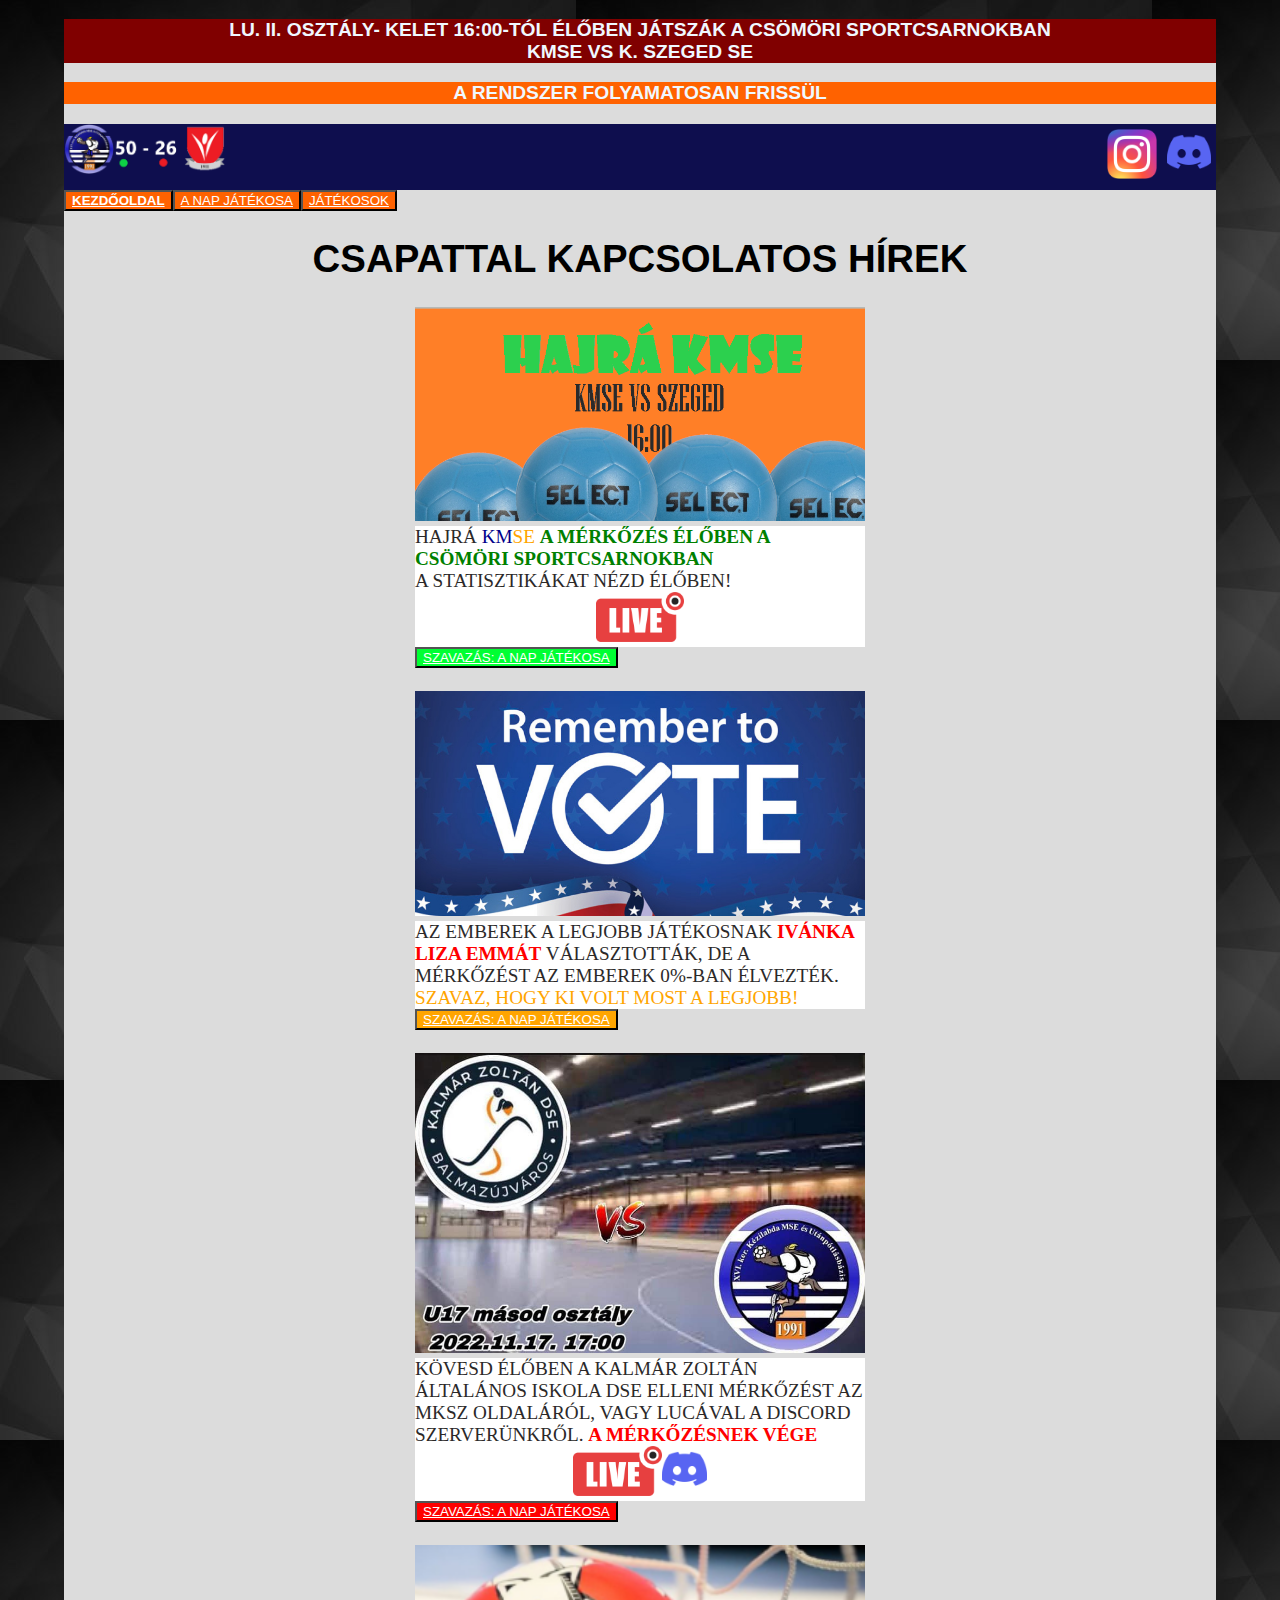
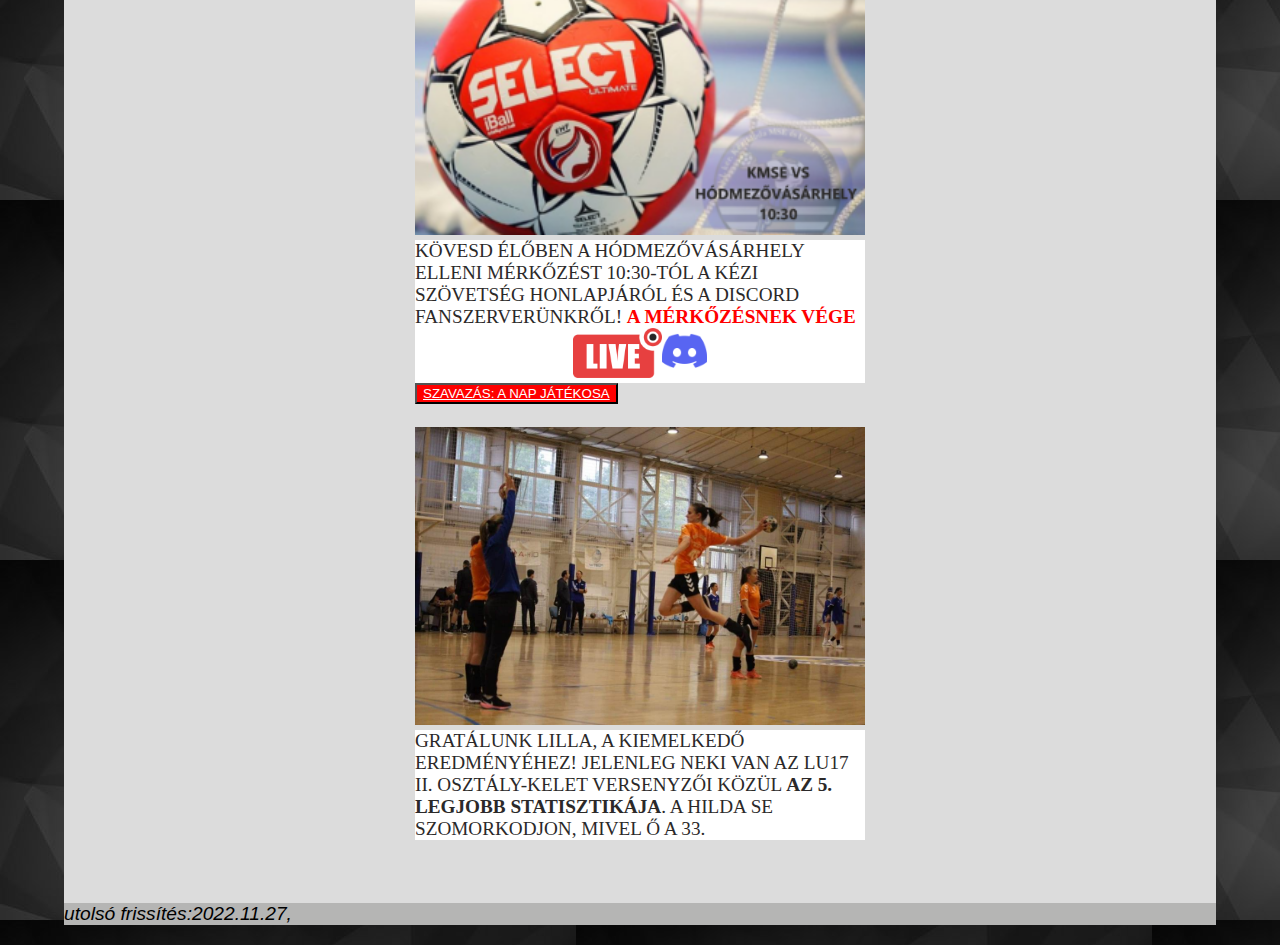
<file: index.html>
<!DOCTYPE html>
<html lang="hu">
<head>
    <style>@import url(style.css);</style>
    <meta charset="UTF-8">
    <meta http-equiv="X-UA-Compatible" content="IE=edge">
    <meta name="viewport" content="width=device-width, initial-scale=1.0">
    <title>KMSE - KEZDŐLAP</title>
    <link rel="icon" type="image/png" href="icon.png">
</head>
<body>
<!--FELSŐLÉC KEZDÉS-->
    <div style="background-color:rgb(128, 0, 0) ;;"><center><p><b><font color=aliceblue>LU. II. OSZTÁLY- KELET 16:00-TÓL ÉLŐBEN JÁTSZÁK A CSÖMÖRI SPORTCSARNOKBAN<BR>KMSE VS K. SZEGED SE</font></b></p></center></div>
    <div style="background-color:rgb(255, 98, 0) ;;"><center><p><b><font color=aliceblue>A RENDSZER FOLYAMATOSAN FRISSÜL</font></b></p></center></div>
    <div style="background-color:rgb(14, 14, 78) ;;"><div class="container">
        <img src="1120.png" height="50" style="float:left">
        <a href="https://discord.gg/3uCBh8mzCn"><img src="discord.png" height="50" style="float:right ;margin: 5px;"></a>
        <a href="instagram.html"><img src="intagram.png" height="50" style="float:right ;margin: 5px;"></a></div
        </div>

        <div>
            <br>
            <br>
            <br>
            <button style="background-color: rgb(255, 98, 0);" style="color:aliceblue"><a href="index.html" style="color:white ;"><b>KEZDŐOLDAL</b></a></button>
            <button style="background-color: rgb(255, 98, 0);" style="color:aliceblue"><a href="napjatekos.html" style="color:white ;">A NAP JÁTÉKOSA</a></button>
            <button style="background-color: rgb(255, 98, 0);" style="color:aliceblue"><a href="jatekosok.html" style="color:white ;">JÁTÉKOSOK</a></button>
        </div>
    </div> 
    <br> 
    <!--FELSŐLÉC VÉGE-->
    <!--HÍREK-->
   
    <h1><center>CSAPATTAL KAPCSOLATOS HÍREK</center></h1>

    <center><div class="container"><img src="1127.png" width="450"</div>
        <div class="text-block" id="news">HAJRÁ <font color="darkblue">KM</font><font color="orange">SE</font> <b><font color=green>A MÉRKŐZÉS ÉLŐBEN A CSÖMÖRI SPORTCSARNOKBAN </b></font><br>A STATISZTIKÁKAT NÉZD ÉLŐBEN!<br><center><a href="https://livescore.mksz.hu/32021109285/esemenyek"><img src="live-icon.webp.png" height="50"><br><button style="background-color: rgb(0, 255, 51);"> <a href="napjatekos.html" style="color: white;">SZAVAZÁS: A NAP JÁTÉKOSA</a></button>
    </div></center><BR><br>

    <center><div class="container"><img src="vote.jpg" width="450"</div>
        <div class="text-block" id="news">AZ EMBEREK A LEGJOBB JÁTÉKOSNAK <b><font color=red>IVÁNKA LIZA EMMÁT </b></font> VÁLASZTOTTÁK, DE A MÉRKŐZÉST AZ EMBEREK 0%-BAN ÉLVEZTÉK.<br><FONT COLOR=ORANGE>SZAVAZ, HOGY KI VOLT MOST A LEGJOBB!</FONT><br><button style="background-color: orange;"> <a href="napjatekos.html" style="color: white;">SZAVAZÁS: A NAP JÁTÉKOSA</a></button>
    </div></center><BR><br>

    <center><div class="container"><img src="kalmar.jpg" width="450"</div>
        <div class="text-block" id="news">KÖVESD ÉLŐBEN A KALMÁR ZOLTÁN ÁLTALÁNOS ISKOLA DSE ELLENI MÉRKŐZÉST AZ MKSZ OLDALÁRÓL, VAGY LUCÁVAL A DISCORD SZERVERÜNKRŐL. <b><font color=red>A MÉRKŐZÉSNEK VÉGE </b></font><br><center><a href="https://livescore.mksz.hu/32021109264/esemenyek"><img src="live-icon.webp.png" height="50"><a href="https://discord.gg/3uCBh8mzCn"><img src="discord.png" height="50"><br><button style="background-color: rgb(255, 0, 0);"> <a href="napjatekos.html" style="color: white;">SZAVAZÁS: A NAP JÁTÉKOSA</a></button>
    </div></center><BR><br>

    <center><div class="container"><img src="merkozes1112.png" width="450"</div>
    <div class="text-block" id="news">KÖVESD ÉLŐBEN A HÓDMEZŐVÁSÁRHELY ELLENI MÉRKŐZÉST 10:30-TÓL A KÉZI SZÖVETSÉG HONLAPJÁRÓL ÉS A DISCORD FANSZERVERÜNKRŐL! <b><font color=red>A MÉRKŐZÉSNEK VÉGE </b></font><br><center><a href="https://livescore.mksz.hu/32021109255/esemenyek"><img src="live-icon.webp.png" height="50"><a href="https://discord.gg/3uCBh8mzCn"><img src="discord.png" height="50"><br><button style="background-color: rgb(255, 0, 0);"> <a href="napjatekos.html" style="color: white;">SZAVAZÁS: A NAP JÁTÉKOSA</a></button>
</div></center><BR><br>

    <center><div class="container"><img src="koczidob.jpg" width="450"</div>
    <div class="text-block" id="news">GRATÁLUNK LILLA, A KIEMELKEDŐ EREDMÉNYÉHEZ! JELENLEG NEKI VAN AZ LU17 II. OSZTÁLY-KELET VERSENYZŐI KÖZÜL <b>AZ 5. LEGJOBB STATISZTIKÁJA</b>. A HILDA SE SZOMORKODJON, MIVEL Ő A 33. 
</div></center>
    <br>
    <br>

    



    <div style="background-color:rgb(181, 181, 180) ;;"><p><i><font color=black >utolsó frissítés:2022.11.27,</font></b></p></div>
</body>
</html>
</file>
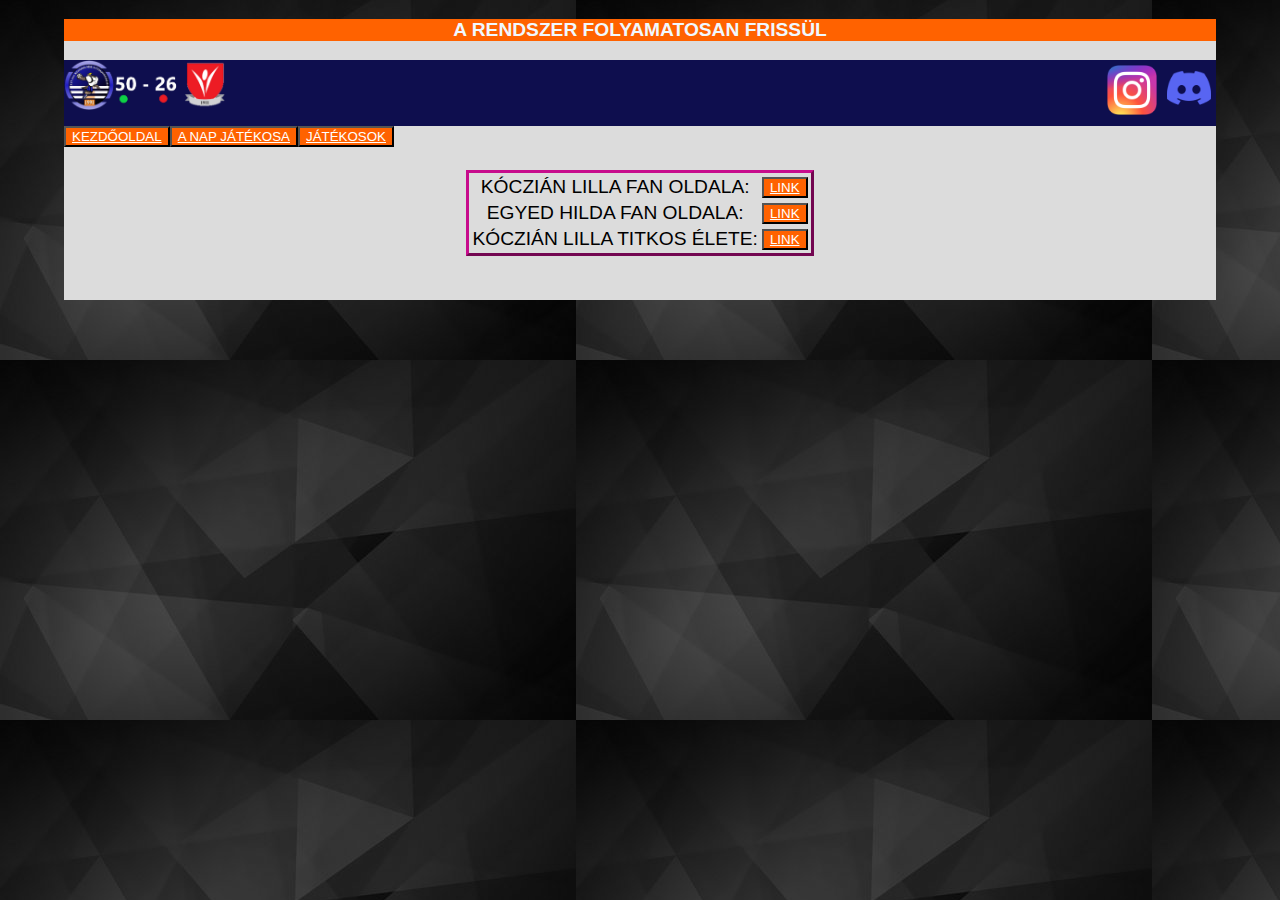
<file: instagram.html>
<!DOCTYPE html>
<html lang="hu">
<head>
    <style>@import url(style.css);</style>
    <meta charset="UTF-8">
    <meta http-equiv="X-UA-Compatible" content="IE=edge">
    <meta name="viewport" content="width=device-width, initial-scale=1.0">
    <title>KMSE - SZAVAZÁS</title>
    <link rel="icon" type="image/png" href="icon.png">
</head>
<body>
<!--FELSŐLÉC KEZDÉS-->
<div style="background-color:rgb(255, 98, 0) ;;"><center><p><b><font color=aliceblue>A RENDSZER FOLYAMATOSAN FRISSÜL</font></b></p></center></div>
<div style="background-color:rgb(14, 14, 78) ;;"><div class="container">
    <img src="1120.png" height="50" style="float:left">
    <a href="https://discord.gg/3uCBh8mzCn"><img src="discord.png" height="50" style="float:right ;margin: 5px;"></a>
    <a href="instagram.html"><img src="intagram.png" height="50" style="float:right ;margin: 5px;"></a></div
    </div>

    <div>
        <br>
        <br>
        <br>
        <button style="background-color: rgb(255, 98, 0);" style="color:aliceblue"><a href="index.html" style="color:white ;">KEZDŐOLDAL</a></button>
        <button style="background-color: rgb(255, 98, 0);" style="color:aliceblue"><a href="napjatekos.html" style="color:white ;">A NAP JÁTÉKOSA</a></button>
        <button style="background-color: rgb(255, 98, 0);" style="color:aliceblue"><a href="jatekosok.html" style="color:white ;">JÁTÉKOSOK</a></button>
    </div>
</div> 
<br> 
<!--FELSŐLÉC VÉGE-->
   <br>
   <table>
    <tr>
        <td><center>KÓCZIÁN LILLA FAN OLDALA:</center></td>
        <td><button style="background-color: rgb(255, 98, 0);" style="color:aliceblue"><a href="https://instagram.com/koczifanpage?igshid=YmMyMTA2M2Y=" style="color:white ;">LINK</a></button></td>
    </tr>
    <tr>
        <td><center>EGYED HILDA FAN OLDALA:</center></td>
        <td><button style="background-color: rgb(255, 98, 0);" style="color:aliceblue"><a href="https://instagram.com/egy_hilda_elete?igshid=YmMyMTA2M2Y=" style="color:white ;">LINK</a></button></td>
    </tr>
    <tr>
        <td><center>KÓCZIÁN LILLA TITKOS ÉLETE:</center></td>
        <td><button style="background-color: rgb(255, 98, 0);" style="color:aliceblue"><a href="https://instagram.com/k.lilla_secretlife?igshid=YmMyMTA2M2Y=" style="color:white ;">LINK</a></button></td>
    </tr>
</center></table>
<br>
<br>
</body>
</html>
</file>
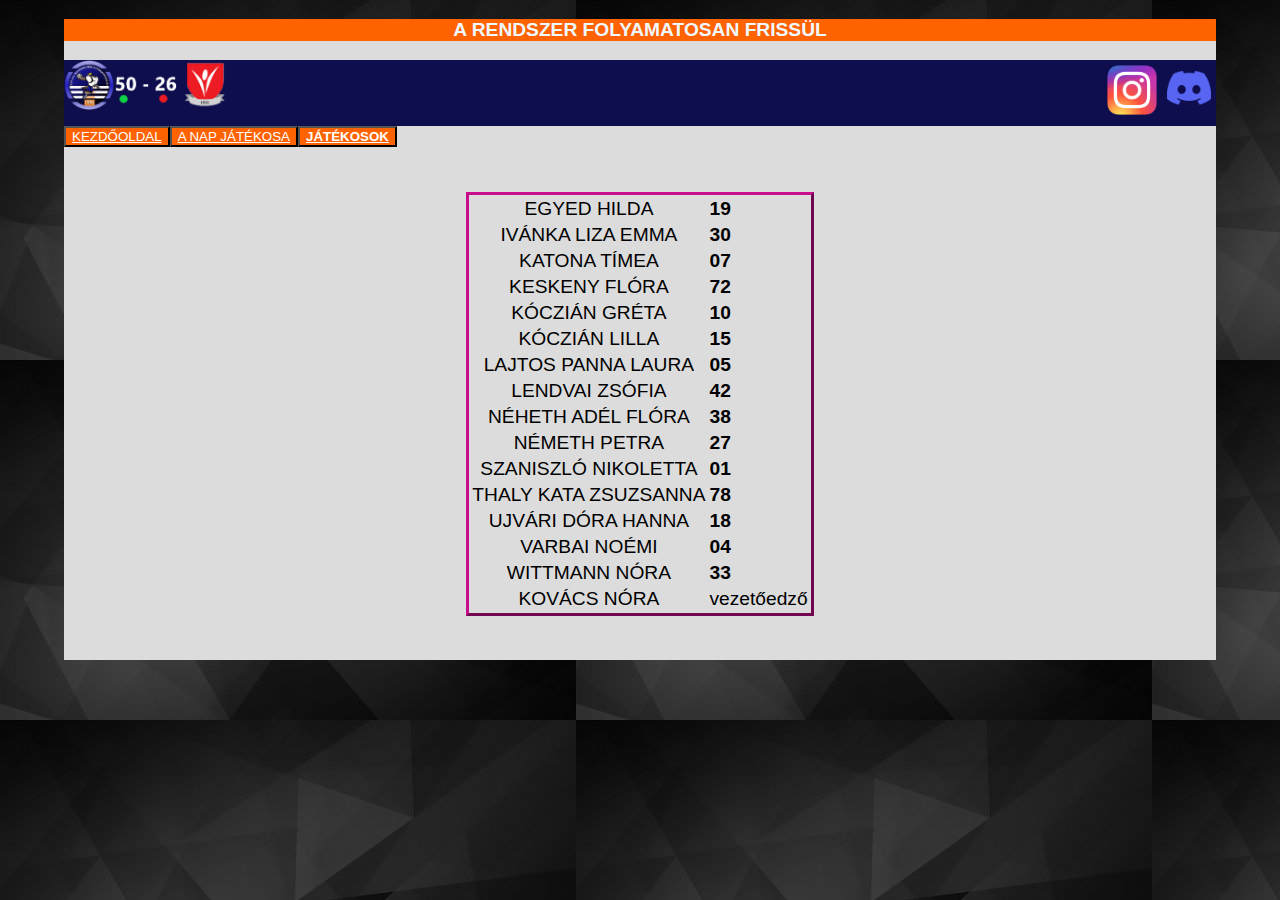
<file: jatekosok.html>
<!DOCTYPE html>
<html lang="hu">
<head>
    <style>@import url(style.css);</style>
    <meta charset="UTF-8">
    <meta http-equiv="X-UA-Compatible" content="IE=edge">
    <meta name="viewport" content="width=device-width, initial-scale=1.0">
    <title>KMSE - KEZDŐLAP</title>
    <link rel="icon" type="image/png" href="icon.png">
</head>
<body>
<!--FELSŐLÉC KEZDÉS-->
<div style="background-color:rgb(255, 98, 0) ;;"><center><p><b><font color=aliceblue>A RENDSZER FOLYAMATOSAN FRISSÜL</font></b></p></center></div>
<div style="background-color:rgb(14, 14, 78) ;;"><div class="container">
    <img src="1120.png" height="50" style="float:left">
    <a href="https://discord.gg/3uCBh8mzCn"><img src="discord.png" height="50" style="float:right ;margin: 5px;"></a>
    <a href="instagram.html"><img src="intagram.png" height="50" style="float:right ;margin: 5px;"></a></div
    </div>

    <div>
        <br>
        <br>
        <br>
        <button style="background-color: rgb(255, 98, 0);" style="color:aliceblue"><a href="index.html" style="color:white ;">KEZDŐOLDAL</a></button>
        <button style="background-color: rgb(255, 98, 0);" style="color:aliceblue"><a href="napjatekos.html" style="color:white ;">A NAP JÁTÉKOSA</a></button>
        <button style="background-color: rgb(255, 98, 0);" style="color:aliceblue"><a href="jatekosok.html" style="color:white ;"><B>JÁTÉKOSOK</B></a></button>
    </div>
</div> 
<br> 
<!--FELSŐLÉC VÉGE-->
    <br>
    <table>
     <tr>
         <td><center>EGYED HILDA</center></td>
         <td><b>19</b></td>
     </tr>
     <tr>
        <td><center>IVÁNKA LIZA EMMA</center></td>
        <td><b>30</b></td>
    </tr>  <tr>
        <td><center>KATONA TÍMEA</center></td>
        <td><b>07</b></td>
    </tr>  <tr>
        <td><center>KESKENY FLÓRA</center></td>
        <td><b>72</b></td>
    </tr>  <tr>
        <td><center>KÓCZIÁN GRÉTA</center></td>
        <td><b>10</b></td>
    </tr>  <tr>
        <td><center>KÓCZIÁN LILLA</center></td>
        <td><b>15</b></td>
    </tr>  <tr>
        <td><center>LAJTOS PANNA LAURA</center></td>
        <td><b>05</b></td>
    </tr>  <tr>
        <td><center>LENDVAI ZSÓFIA</center></td>
        <td><b>42</b></td>
    </tr>  <tr>
        <td><center>NÉHETH ADÉL FLÓRA</center></td>
        <td><b>38</b></td>
    </tr>  <tr>
        <td><center>NÉMETH PETRA</center></td>
        <td><b>27</b></td>
    </tr>  <tr>
        <td><center>SZANISZLÓ NIKOLETTA</center></td>
        <td><b>01</b></td>
    </tr>  <tr>
        <td><center>THALY KATA ZSUZSANNA</center></td>
        <td><b>78</b></td>
    </tr>  <tr>
        <td><center>UJVÁRI DÓRA HANNA</center></td>
        <td><b>18</b></td>
    </tr>  <tr>
        <td><center>VARBAI NOÉMI</center></td>
        <td><b>04</b></td>
    </tr>  <tr>
        <td><center>WITTMANN NÓRA</center></td>
        <td><b>33</b></td>
    </tr>
    <BR>
        <tr>
            <td><center>KOVÁCS NÓRA</center></td>
            <td>vezetőedző</td>
        </tr>
 </center></table>  
 <br>
 <br> 
</body>
</html>
</file>
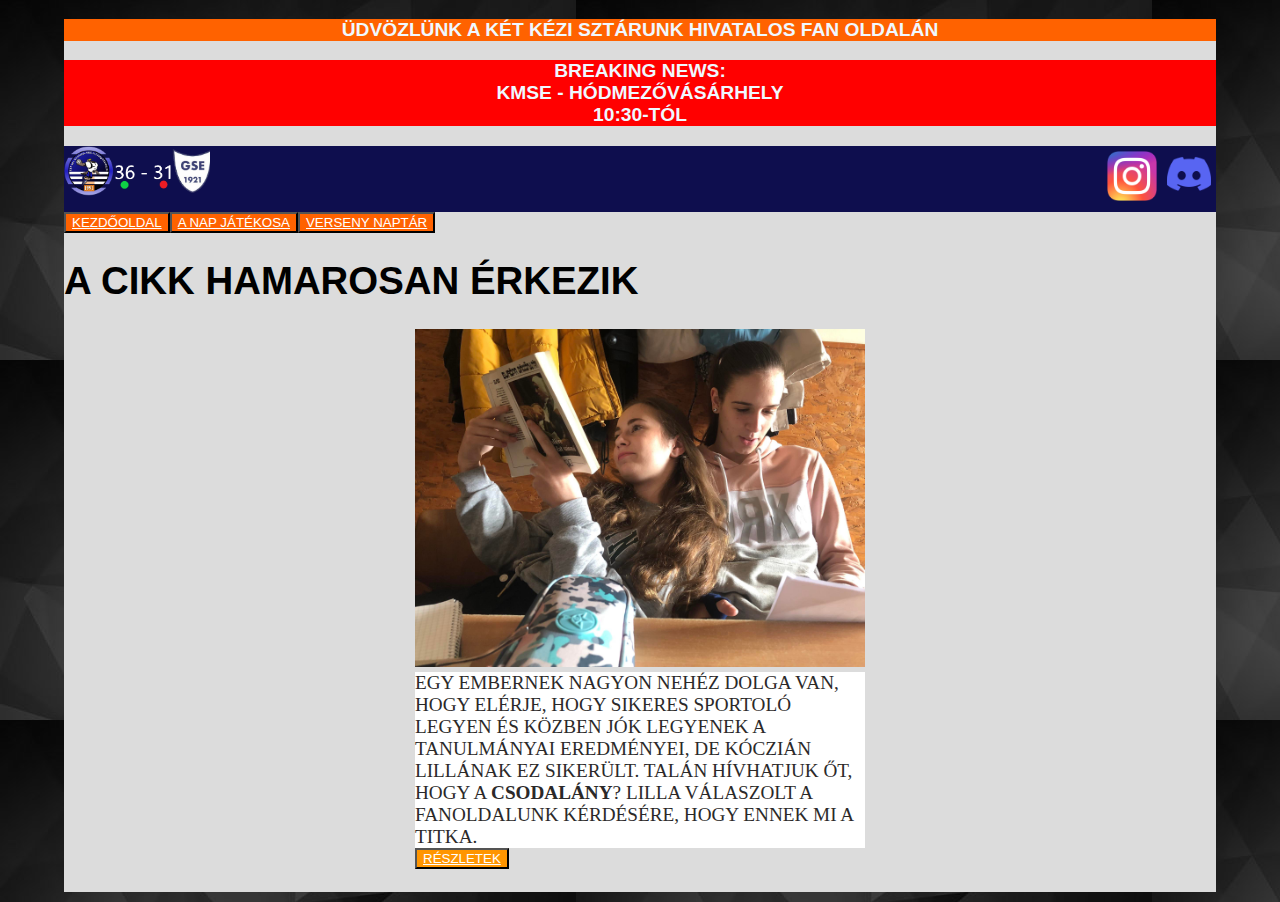
<file: lilla-tanul.html>
<!DOCTYPE html>
<html lang="hu">
<head>
    <style>@import url(style.css);-</style>
    <meta charset="UTF-8">
    <meta http-equiv="X-UA-Compatible" content="IE=edge">
    <meta name="viewport" content="width=device-width, initial-scale=1.0">
    <title>KMSE - KEZDŐLAP</title>
    <link rel="icon" type="image/png" href="icon.png">
</head>
<body>
<!--FELSŐLÉC KEZDÉS-->
    <div style="background-color:rgb(255, 98, 0) ;;"><center><p><b><font color=aliceblue>ÜDVÖZLÜNK A KÉT KÉZI SZTÁRUNK HIVATALOS FAN OLDALÁN</font></b></p></center></div>
    <div style="background-color:rgb(255, 0, 0) ;;"><center><p><b><font color=aliceblue>BREAKING NEWS: <br>KMSE - HÓDMEZŐVÁSÁRHELY<br>10:30-TÓL</font></b></p></center></div> 
    <div style="background-color:rgb(14, 14, 78) ;;"><div class="container">
        <img src="1109.png" height="50" style="float:left">
        <a href="https://discord.gg/3uCBh8mzCn"><img src="discord.png" height="50" style="float:right ;margin: 5px;"></a>
        <a href="instagram.html"><img src="intagram.png" height="50" style="float:right ;margin: 5px;"></a></div
        </div>

        <div>
            <br>
            <br>
            <br>
            <button style="background-color: rgb(255, 98, 0);" style="color:aliceblue"><a href="index.html" style="color:white ;">KEZDŐOLDAL</b></a></button>
            <button style="background-color: rgb(255, 98, 0);" style="color:aliceblue"><a href="napjatekos.html" style="color:white ;">A NAP JÁTÉKOSA</a></button>
            <button style="background-color: rgb(255, 98, 0);" style="color:aliceblue"><a href="verseny.html" style="color:white ;">VERSENY NAPTÁR</a></button>
        </div>
    </div> 
    <br> 
    <!--FELSŐLÉC VÉGE-->
<h1>A CIKK HAMAROSAN ÉRKEZIK</h1>


<center><div class="container"><img src="tanullilla.jpg" width="450"</div>
    <div class="text-block" id="news">EGY EMBERNEK NAGYON NEHÉZ DOLGA VAN, HOGY ELÉRJE, HOGY SIKERES SPORTOLÓ LEGYEN ÉS KÖZBEN JÓK LEGYENEK A TANULMÁNYAI EREDMÉNYEI, DE KÓCZIÁN LILLÁNAK EZ SIKERÜLT. TALÁN HÍVHATJUK ŐT, HOGY A <B>CSODALÁNY</B>? LILLA VÁLASZOLT A FANOLDALUNK KÉRDÉSÉRE, HOGY ENNEK MI A TITKA.<br><button style="background-color: rgb(255, 149, 0);"> <a href="lilla-tanul.html" style="color: white;">RÉSZLETEK</a></button>
</div></center><BR><br>
    
    </body>
</file>
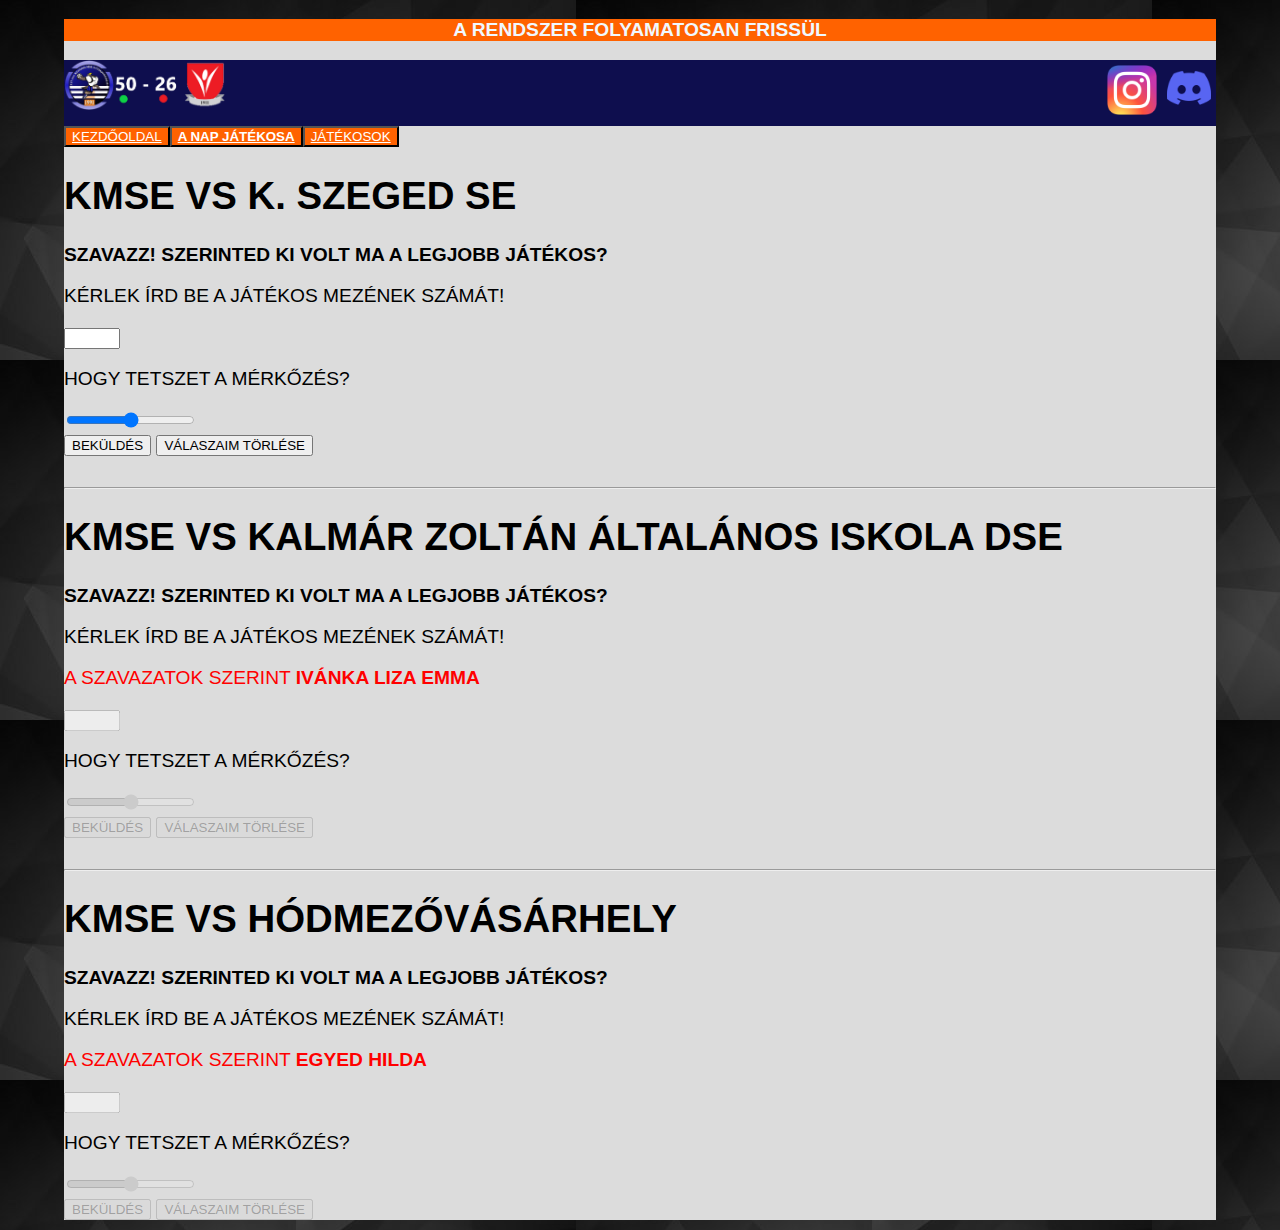
<file: napjatekos.html>
<!DOCTYPE html>
<html lang="hu">
<head>
    <style>@import url(style.css);</style>
    <meta charset="UTF-8">
    <meta http-equiv="X-UA-Compatible" content="IE=edge">
    <meta name="viewport" content="width=device-width, initial-scale=1.0">
    <title>KMSE - SZAVAZÁS</title>
    <link rel="icon" type="image/png" href="icon.png">
</head>
<body>
<!--FELSŐLÉC KEZDÉS-->
<div style="background-color:rgb(255, 98, 0) ;;"><center><p><b><font color=aliceblue>A RENDSZER FOLYAMATOSAN FRISSÜL</font></b></p></center></div>
<div style="background-color:rgb(14, 14, 78) ;;"><div class="container">
    <img src="1120.png" height="50" style="float:left">
    <a href="https://discord.gg/3uCBh8mzCn"><img src="discord.png" height="50" style="float:right ;margin: 5px;"></a>
    <a href="instagram.html"><img src="intagram.png" height="50" style="float:right ;margin: 5px;"></a></div
    </div>

    <div>
        <br>
        <br>
        <br>
        <button style="background-color: rgb(255, 98, 0);" style="color:aliceblue"><a href="index.html" style="color:white ;">KEZDŐOLDAL</a></button>
        <button style="background-color: rgb(255, 98, 0);" style="color:aliceblue"><a href="napjatekos.html" style="color:white ;"><B>A NAP JÁTÉKOSA</B></a></button>
        <button style="background-color: rgb(255, 98, 0);" style="color:aliceblue"><a href="jatekosok.html" style="color:white ;">JÁTÉKOSOK</a></button>
    </div>
</div> 
<br> 
<!--FELSŐLÉC VÉGE-->
<h1>KMSE VS K. SZEGED SE</h1>
<p><b>SZAVAZZ! SZERINTED KI VOLT MA A LEGJOBB JÁTÉKOS?</b> <p>KÉRLEK ÍRD BE A JÁTÉKOS MEZÉNEK SZÁMÁT!</p>
<!--SZAVAZÁS-->
<form action="https://formspree.io/f/meqdvdrw" method="POST">
<input type="number" name="ember" id="kerdes" min="1" max="99" > 
<br>
<p>HOGY TETSZET A MÉRKŐZÉS?</p>
<input type="range" name="moral" id="xx" >
<br>
<input type="submit" id="kerdes" value="BEKÜLDÉS" >
<input type="reset" id="kerdes" value="VÁLASZAIM TÖRLÉSE">
</form>
<br>
<hr>
    <h1>KMSE VS KALMÁR ZOLTÁN ÁLTALÁNOS ISKOLA DSE</h1>
    <p><b>SZAVAZZ! SZERINTED KI VOLT MA A LEGJOBB JÁTÉKOS?</b> <p>KÉRLEK ÍRD BE A JÁTÉKOS MEZÉNEK SZÁMÁT!</p>
    <p><font color=red>A SZAVAZATOK SZERINT <b>IVÁNKA LIZA EMMA</b></font></p>
    <!--SZAVAZÁS-->
    <form action="https://formspree.io/f/meqdvdrw" method="POST">
    <input type="number" name="ember" id="kerdes" min="1" max="99" disabled> 
    <br>
    <p>HOGY TETSZET A MÉRKŐZÉS?</p>
    <input type="range" name="moral" id="xx" disabled>
    <br>
    <input type="submit" id="kerdes" value="BEKÜLDÉS" disabled>
    <input type="reset" id="kerdes" value="VÁLASZAIM TÖRLÉSE"disabled>
</form>
</form>
<br>
<hr>
    <h1>KMSE VS HÓDMEZŐVÁSÁRHELY</h1>
    <p><b>SZAVAZZ! SZERINTED KI VOLT MA A LEGJOBB JÁTÉKOS?</b> <p>KÉRLEK ÍRD BE A JÁTÉKOS MEZÉNEK SZÁMÁT!</p>
    <p><font color=red>A SZAVAZATOK SZERINT <b>EGYED HILDA</b></font></p>
    <!--SZAVAZÁS-->
    <form action="https://formspree.io/f/meqdvdrw" method="POST">
    <input type="number" name="ember" id="kerdes" min="1" max="99" disabled> 
    <br>
    <p>HOGY TETSZET A MÉRKŐZÉS?</p>
    <input type="range" name="moral" id="xx" disabled>
    <br>
    <input type="submit" id="kerdes" value="BEKÜLDÉS" disabled>
    <input type="reset" id="kerdes" value="VÁLASZAIM TÖRLÉSE"disabled>
</form>
</body>
</html>
</file>
